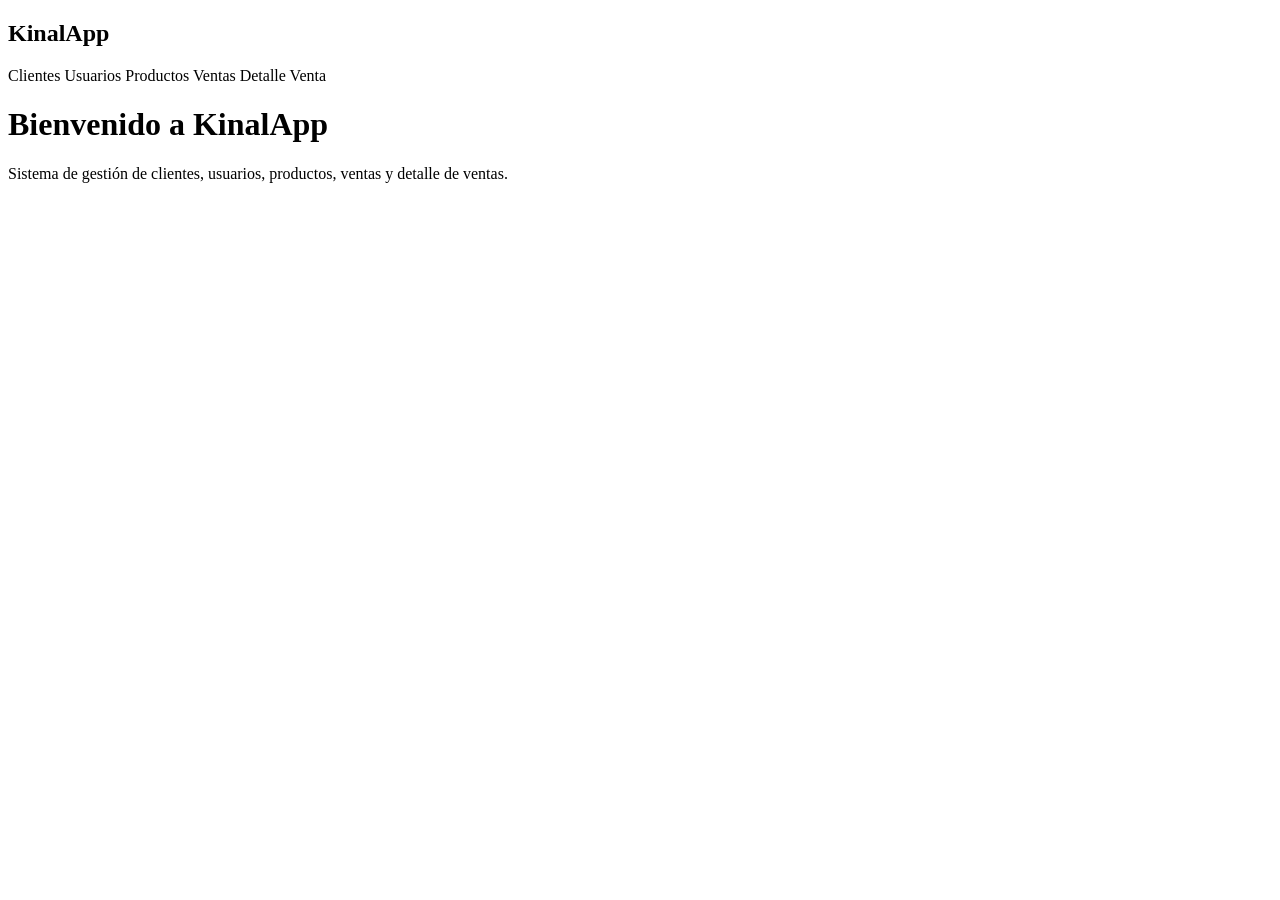
<file: src/main/resources/templates/index.html>
<!DOCTYPE html>
<html lang="es" xmlns:th="http://www.thymeleaf.org">
<head>
    <meta charset="UTF-8">
    <meta name="viewport" content="width=device-width, initial-scale=1.0">
    <title>KinalApp</title>
    <link rel="stylesheet" th:href="@{/css/styles.css}">
</head>
<body>
<div class="layout">
    <aside class="sidebar">
        <h2>KinalApp</h2>
        <nav>
            <a th:href="@{/clientes-view}">Clientes</a>
            <a th:href="@{/usuarios-view}">Usuarios</a>
            <a th:href="@{/productos-view}">Productos</a>
            <a th:href="@{/ventas-view}">Ventas</a>
            <a th:href="@{/detalleventa-view}">Detalle Venta</a>
        </nav>
    </aside>

    <main class="content">
        <div class="hero-card">
            <h1>Bienvenido a KinalApp</h1>
            <p>Sistema de gestión de clientes, usuarios, productos, ventas y detalle de ventas.</p>
        </div>
    </main>
</div>

<script th:src="@{/js/app.js}"></script>
</body>
</html>
</file>
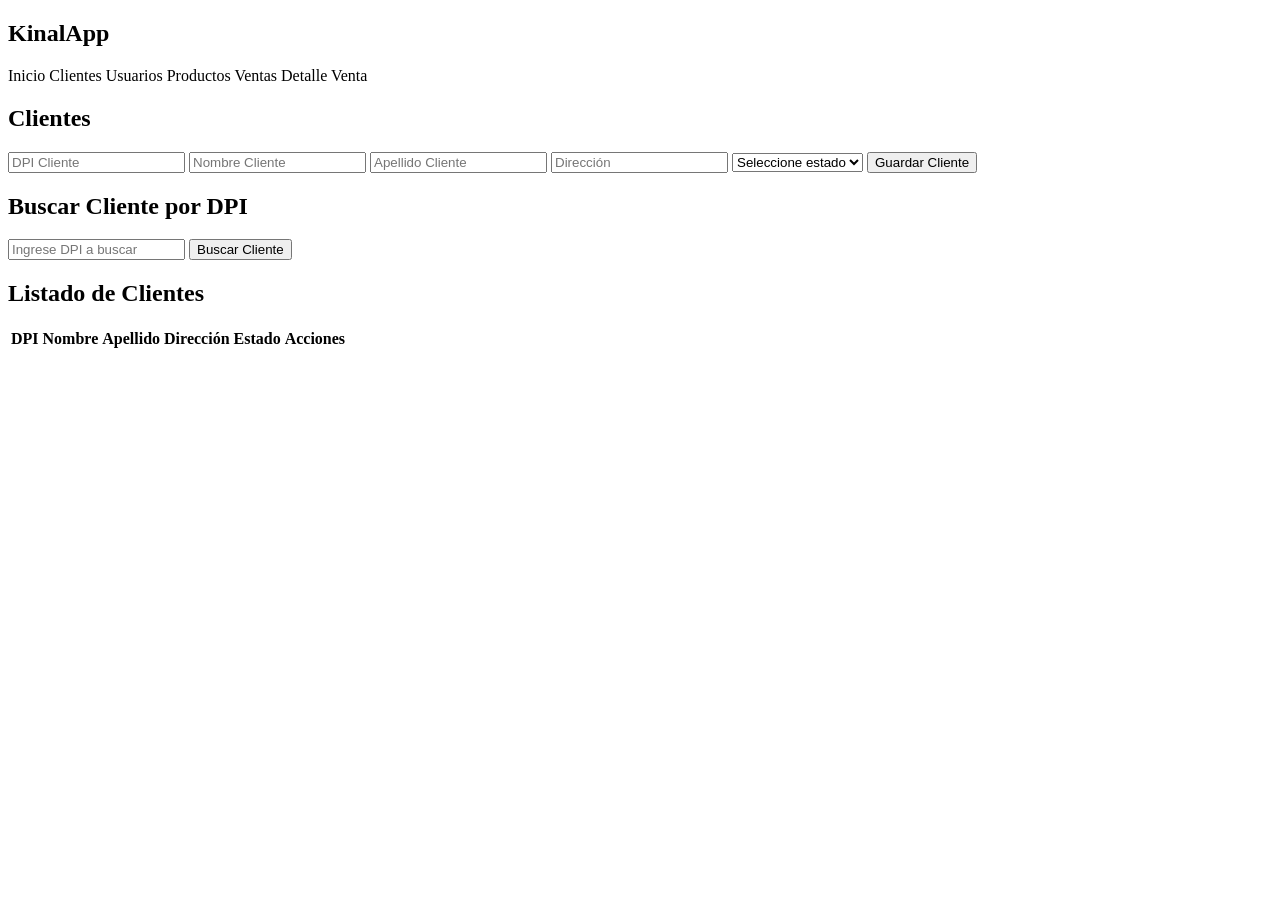
<file: src/main/resources/templates/clientes.html>
<!DOCTYPE html>
<html lang="es" xmlns:th="http://www.thymeleaf.org">
<head>
    <meta charset="UTF-8">
    <title>Clientes</title>
    <link rel="stylesheet" th:href="@{/css/styles.css}">
</head>
<body>
<div class="layout">
    <aside class="sidebar">
        <h2>KinalApp</h2>
        <nav>
            <a th:href="@{/}">Inicio</a>
            <a th:href="@{/clientes-view}" class="active">Clientes</a>
            <a th:href="@{/usuarios-view}">Usuarios</a>
            <a th:href="@{/productos-view}">Productos</a>
            <a th:href="@{/ventas-view}">Ventas</a>
            <a th:href="@{/detalleventa-view}">Detalle Venta</a>
        </nav>
    </aside>

    <main class="content">
        <section class="card">
            <h1>Clientes</h1>

            <form class="form-grid" id="clienteForm">
                <input type="text" id="dpiCliente" placeholder="DPI Cliente" required>
                <input type="text" id="nombreCliente" placeholder="Nombre Cliente" required>
                <input type="text" id="apellidoCliente" placeholder="Apellido Cliente" required>
                <input type="text" id="direccionCliente" placeholder="Dirección" required>

                <select id="estadoCliente" required>
                    <option value="">Seleccione estado</option>
                    <option value="1">Activo</option>
                    <option value="0">Inactivo</option>
                </select>

                <button type="submit" id="btnGuardarCliente">Guardar Cliente</button>
            </form>
        </section>

        <section class="card">
            <h2>Buscar Cliente por DPI</h2>
            <div class="form-grid">
                <input type="text" id="buscarDpiCliente" placeholder="Ingrese DPI a buscar">
                <button type="button" id="btnBuscarCliente">Buscar Cliente</button>
            </div>
        </section>

        <section class="card">
            <h2>Listado de Clientes</h2>
            <table>
                <thead>
                <tr>
                    <th>DPI</th>
                    <th>Nombre</th>
                    <th>Apellido</th>
                    <th>Dirección</th>
                    <th>Estado</th>
                    <th>Acciones</th>
                </tr>
                </thead>
                <tbody id="tablaClientes"></tbody>
            </table>
        </section>
    </main>
</div>

<script th:src="@{/js/clientes.js}"></script>
</body>
</html>
</file>
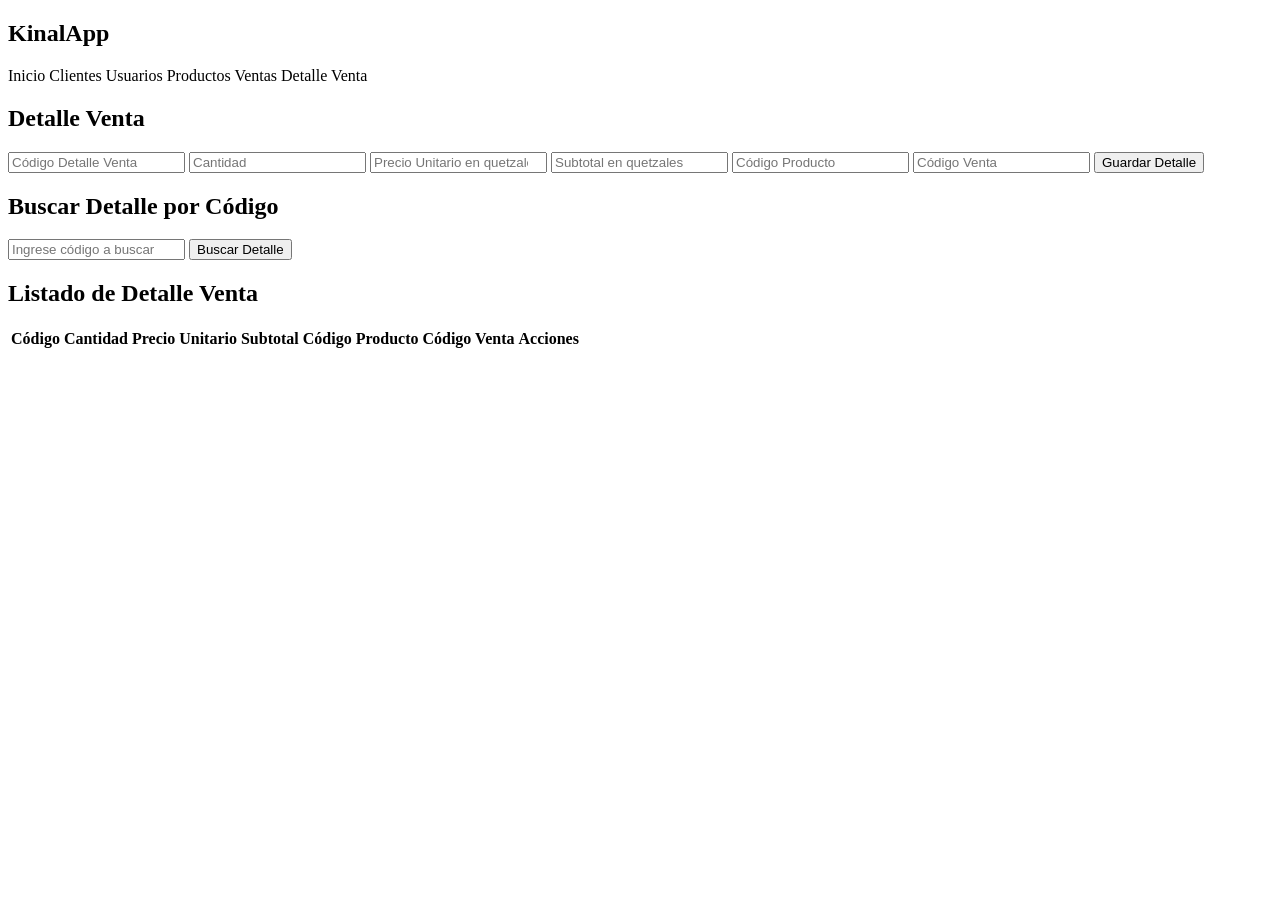
<file: src/main/resources/templates/detalleventa.html>
<!DOCTYPE html>
<html lang="es" xmlns:th="http://www.thymeleaf.org">
<head>
    <meta charset="UTF-8">
    <title>Detalle Venta</title>
    <link rel="stylesheet" th:href="@{/css/styles.css}">
</head>
<body>
<div class="layout">
    <aside class="sidebar">
        <h2>KinalApp</h2>
        <nav>
            <a th:href="@{/}">Inicio</a>
            <a th:href="@{/clientes-view}">Clientes</a>
            <a th:href="@{/usuarios-view}">Usuarios</a>
            <a th:href="@{/productos-view}">Productos</a>
            <a th:href="@{/ventas-view}">Ventas</a>
            <a th:href="@{/detalleventa-view}" class="active">Detalle Venta</a>
        </nav>
    </aside>

    <main class="content">
        <section class="card">
            <h1>Detalle Venta</h1>

            <form class="form-grid" id="detalleVentaForm">
                <input type="number" id="codigoDetalleVenta" placeholder="Código Detalle Venta" required>
                <input type="number" id="cantidadDetalle" placeholder="Cantidad" required>
                <input type="number" step="0.01" min="0" id="precioUnitarioDetalle" placeholder="Precio Unitario en quetzales" required>
                <input type="number" step="0.01" min="0" id="subtotalDetalle" placeholder="Subtotal en quetzales" required>
                <input type="number" id="codigoProductoDetalle" placeholder="Código Producto" required>
                <input type="number" id="codigoVentaDetalle" placeholder="Código Venta" required>
                <button type="submit" id="btnGuardarDetalleVenta">Guardar Detalle</button>
            </form>
        </section>

        <section class="card">
            <h2>Buscar Detalle por Código</h2>
            <div class="form-grid">
                <input type="number" id="buscarCodigoDetalleVenta" placeholder="Ingrese código a buscar">
                <button type="button" id="btnBuscarDetalleVenta">Buscar Detalle</button>
            </div>
        </section>

        <section class="card">
            <h2>Listado de Detalle Venta</h2>
            <table>
                <thead>
                <tr>
                    <th>Código</th>
                    <th>Cantidad</th>
                    <th>Precio Unitario</th>
                    <th>Subtotal</th>
                    <th>Código Producto</th>
                    <th>Código Venta</th>
                    <th>Acciones</th>
                </tr>
                </thead>
                <tbody id="tablaDetalleVenta"></tbody>
            </table>
        </section>
    </main>
</div>

<script th:src="@{/js/detalleventa.js}"></script>
</body>
</html>
</file>
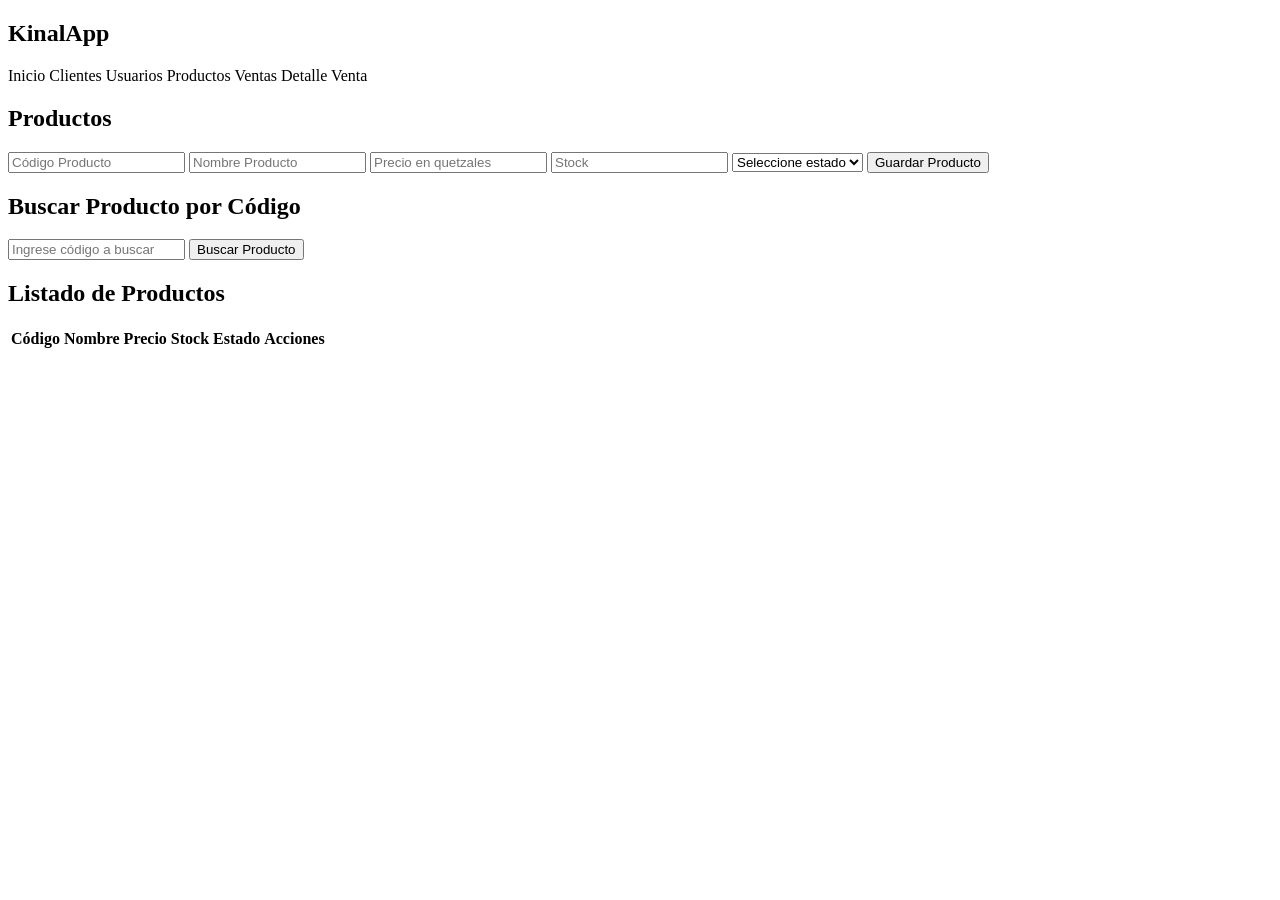
<file: src/main/resources/templates/productos.html>
<!DOCTYPE html>
<html lang="es" xmlns:th="http://www.thymeleaf.org">
<head>
    <meta charset="UTF-8">
    <title>Productos</title>
    <link rel="stylesheet" th:href="@{/css/styles.css}">
</head>
<body>
<div class="layout">
    <aside class="sidebar">
        <h2>KinalApp</h2>
        <nav>
            <a th:href="@{/}">Inicio</a>
            <a th:href="@{/clientes-view}">Clientes</a>
            <a th:href="@{/usuarios-view}">Usuarios</a>
            <a th:href="@{/productos-view}" class="active">Productos</a>
            <a th:href="@{/ventas-view}">Ventas</a>
            <a th:href="@{/detalleventa-view}">Detalle Venta</a>
        </nav>
    </aside>

    <main class="content">
        <section class="card">
            <h1>Productos</h1>

            <form class="form-grid" id="productoForm">
                <input type="number" id="codigoProducto" placeholder="Código Producto" required>
                <input type="text" id="nombreProducto" placeholder="Nombre Producto" required>
                <input type="number" step="0.01" min="0" id="precioProducto" placeholder="Precio en quetzales" required>
                <input type="number" id="stockProducto" placeholder="Stock" required>

                <select id="estadoProducto" required>
                    <option value="">Seleccione estado</option>
                    <option value="1">Activo</option>
                    <option value="0">Inactivo</option>
                </select>

                <button type="submit" id="btnGuardarProducto">Guardar Producto</button>
            </form>
        </section>

        <section class="card">
            <h2>Buscar Producto por Código</h2>
            <div class="form-grid">
                <input type="number" id="buscarCodigoProducto" placeholder="Ingrese código a buscar">
                <button type="button" id="btnBuscarProducto">Buscar Producto</button>
            </div>
        </section>

        <section class="card">
            <h2>Listado de Productos</h2>
            <table>
                <thead>
                <tr>
                    <th>Código</th>
                    <th>Nombre</th>
                    <th>Precio</th>
                    <th>Stock</th>
                    <th>Estado</th>
                    <th>Acciones</th>
                </tr>
                </thead>
                <tbody id="tablaProductos"></tbody>
            </table>
        </section>
    </main>
</div>

<script th:src="@{/js/productos.js}"></script>
</body>
</html>
</file>
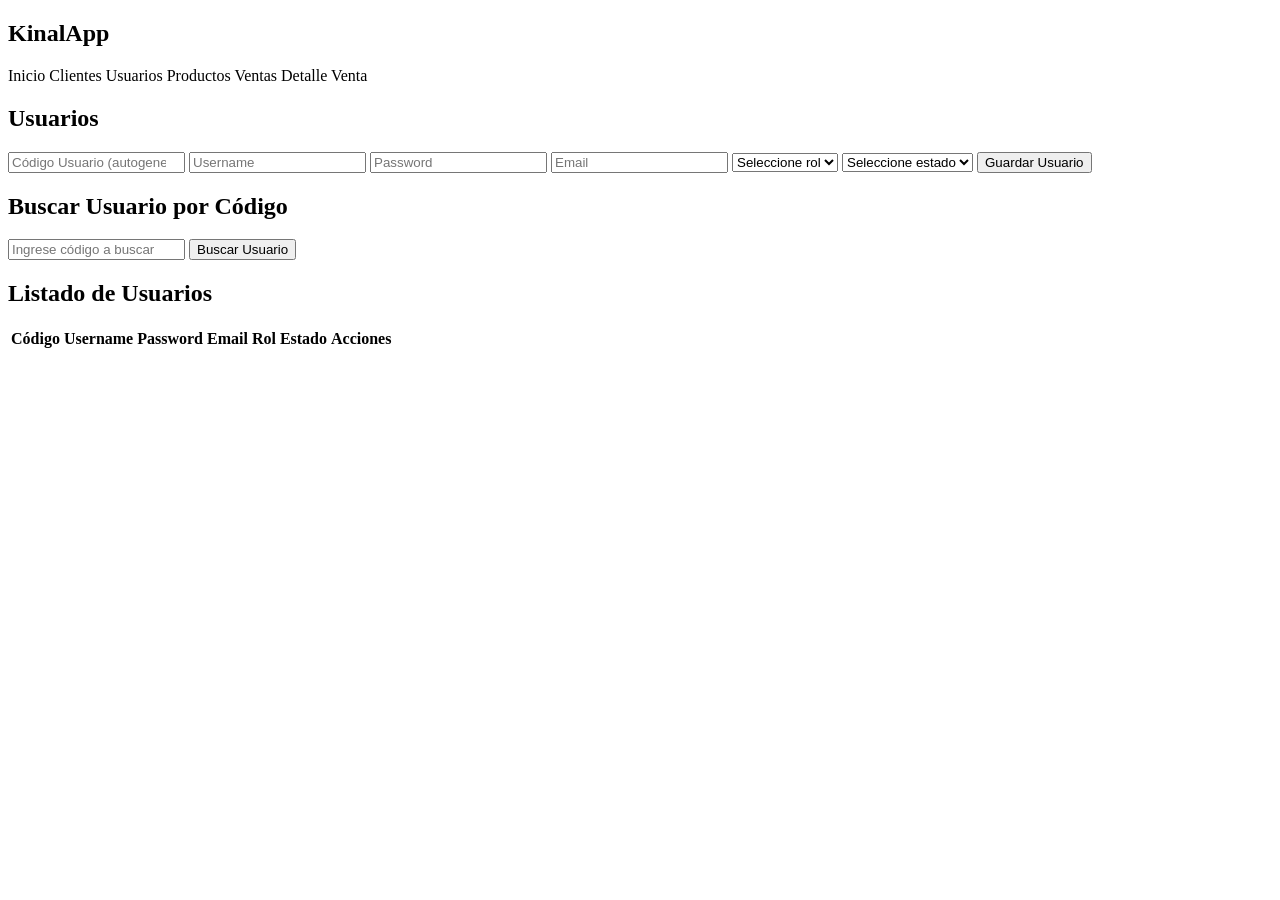
<file: src/main/resources/templates/usuarios.html>
<!DOCTYPE html>
<html lang="es" xmlns:th="http://www.thymeleaf.org">
<head>
    <meta charset="UTF-8">
    <title>Usuarios</title>
    <link rel="stylesheet" th:href="@{/css/styles.css}">
</head>
<body>
<div class="layout">
    <aside class="sidebar">
        <h2>KinalApp</h2>
        <nav>
            <a th:href="@{/}">Inicio</a>
            <a th:href="@{/clientes-view}">Clientes</a>
            <a th:href="@{/usuarios-view}" class="active">Usuarios</a>
            <a th:href="@{/productos-view}">Productos</a>
            <a th:href="@{/ventas-view}">Ventas</a>
            <a th:href="@{/detalleventa-view}">Detalle Venta</a>
        </nav>
    </aside>

    <main class="content">
        <section class="card">
            <h1>Usuarios</h1>

            <form class="form-grid" id="usuarioForm">
                <input type="number" id="codigoUsuario" placeholder="Código Usuario (autogenerado)" readonly>
                <input type="text" id="usernameUsuario" placeholder="Username" required>
                <input type="password" id="passwordUsuario" placeholder="Password" required>
                <input type="email" id="emailUsuario" placeholder="Email" required>

                <select id="rolUsuario" required>
                    <option value="">Seleccione rol</option>
                    <option value="ADMIN">ADMIN</option>
                    <option value="USER">USER</option>
                </select>

                <select id="estadoUsuario" required>
                    <option value="">Seleccione estado</option>
                    <option value="1">Activo</option>
                    <option value="0">Inactivo</option>
                </select>

                <button type="submit" id="btnGuardarUsuario">Guardar Usuario</button>
            </form>
        </section>

        <section class="card">
            <h2>Buscar Usuario por Código</h2>
            <div class="form-grid">
                <input type="number" id="buscarCodigoUsuario" placeholder="Ingrese código a buscar">
                <button type="button" id="btnBuscarUsuario">Buscar Usuario</button>
            </div>
        </section>

        <section class="card">
            <h2>Listado de Usuarios</h2>
            <table>
                <thead>
                <tr>
                    <th>Código</th>
                    <th>Username</th>
                    <th>Password</th>
                    <th>Email</th>
                    <th>Rol</th>
                    <th>Estado</th>
                    <th>Acciones</th>
                </tr>
                </thead>
                <tbody id="tablaUsuarios"></tbody>
            </table>
        </section>
    </main>
</div>

<script th:src="@{/js/usuarios.js}"></script>
</body>
</html>
</file>
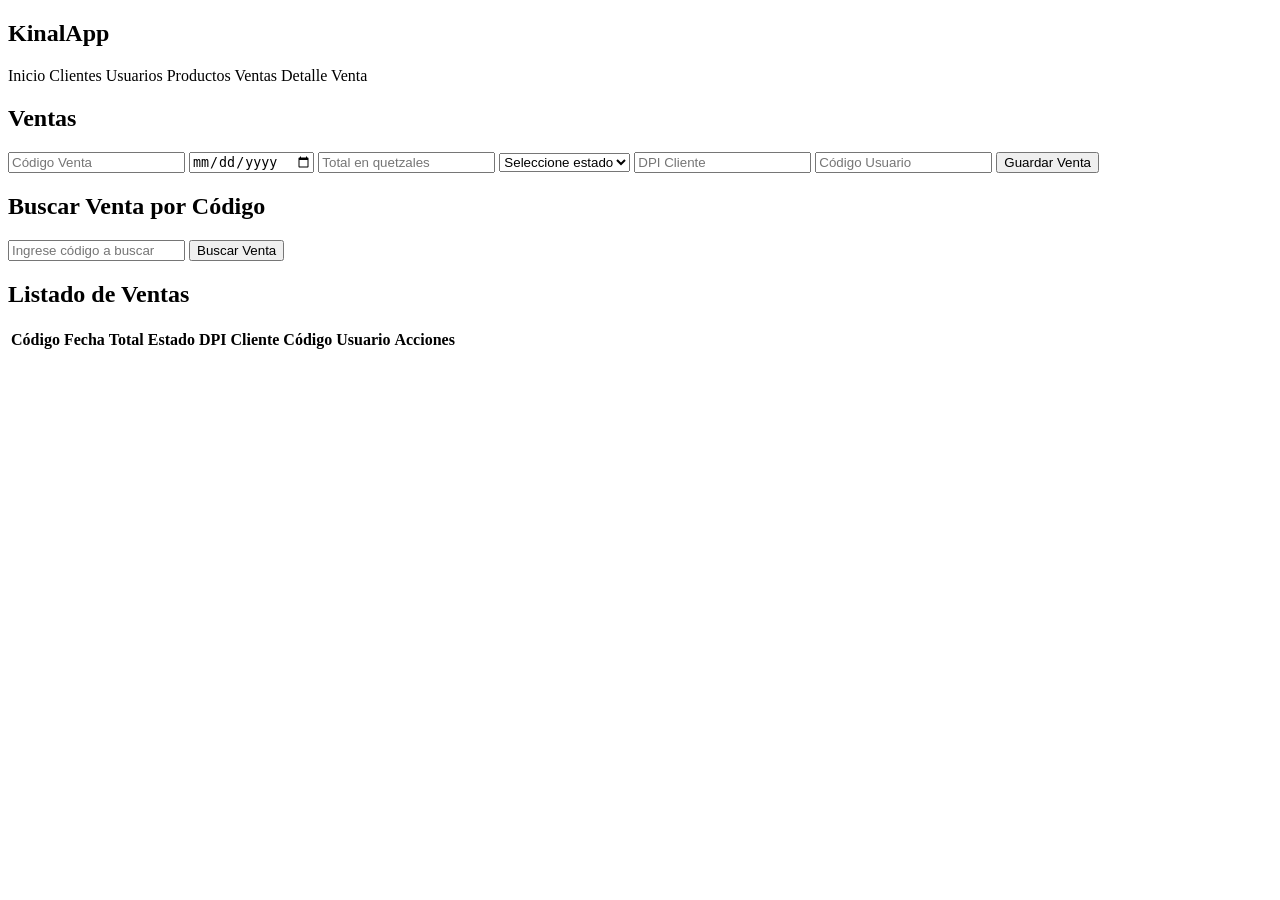
<file: src/main/resources/templates/ventas.html>
<!DOCTYPE html>
<html lang="es" xmlns:th="http://www.thymeleaf.org">
<head>
    <meta charset="UTF-8">
    <title>Ventas</title>
    <link rel="stylesheet" th:href="@{/css/styles.css}">
</head>
<body>
<div class="layout">
    <aside class="sidebar">
        <h2>KinalApp</h2>
        <nav>
            <a th:href="@{/}">Inicio</a>
            <a th:href="@{/clientes-view}">Clientes</a>
            <a th:href="@{/usuarios-view}">Usuarios</a>
            <a th:href="@{/productos-view}">Productos</a>
            <a th:href="@{/ventas-view}" class="active">Ventas</a>
            <a th:href="@{/detalleventa-view}">Detalle Venta</a>
        </nav>
    </aside>

    <main class="content">
        <section class="card">
            <h1>Ventas</h1>

            <form class="form-grid" id="ventaForm">
                <input type="number" id="codigoVenta" placeholder="Código Venta" required>
                <input type="date" id="fechaVenta" required>
                <input type="number" step="0.01" min="0" id="totalVenta" placeholder="Total en quetzales" required>

                <select id="estadoVenta" required>
                    <option value="">Seleccione estado</option>
                    <option value="1">Activo</option>
                    <option value="0">Inactivo</option>
                </select>

                <input type="text" id="dpiClienteVenta" placeholder="DPI Cliente" required>
                <input type="number" id="codigoUsuarioVenta" placeholder="Código Usuario" required>
                <button type="submit" id="btnGuardarVenta">Guardar Venta</button>
            </form>
        </section>

        <section class="card">
            <h2>Buscar Venta por Código</h2>
            <div class="form-grid">
                <input type="number" id="buscarCodigoVenta" placeholder="Ingrese código a buscar">
                <button type="button" id="btnBuscarVenta">Buscar Venta</button>
            </div>
        </section>

        <section class="card">
            <h2>Listado de Ventas</h2>
            <table>
                <thead>
                <tr>
                    <th>Código</th>
                    <th>Fecha</th>
                    <th>Total</th>
                    <th>Estado</th>
                    <th>DPI Cliente</th>
                    <th>Código Usuario</th>
                    <th>Acciones</th>
                </tr>
                </thead>
                <tbody id="tablaVentas"></tbody>
            </table>
        </section>
    </main>
</div>

<script th:src="@{/js/ventas.js}"></script>
</body>
</html>
</file>
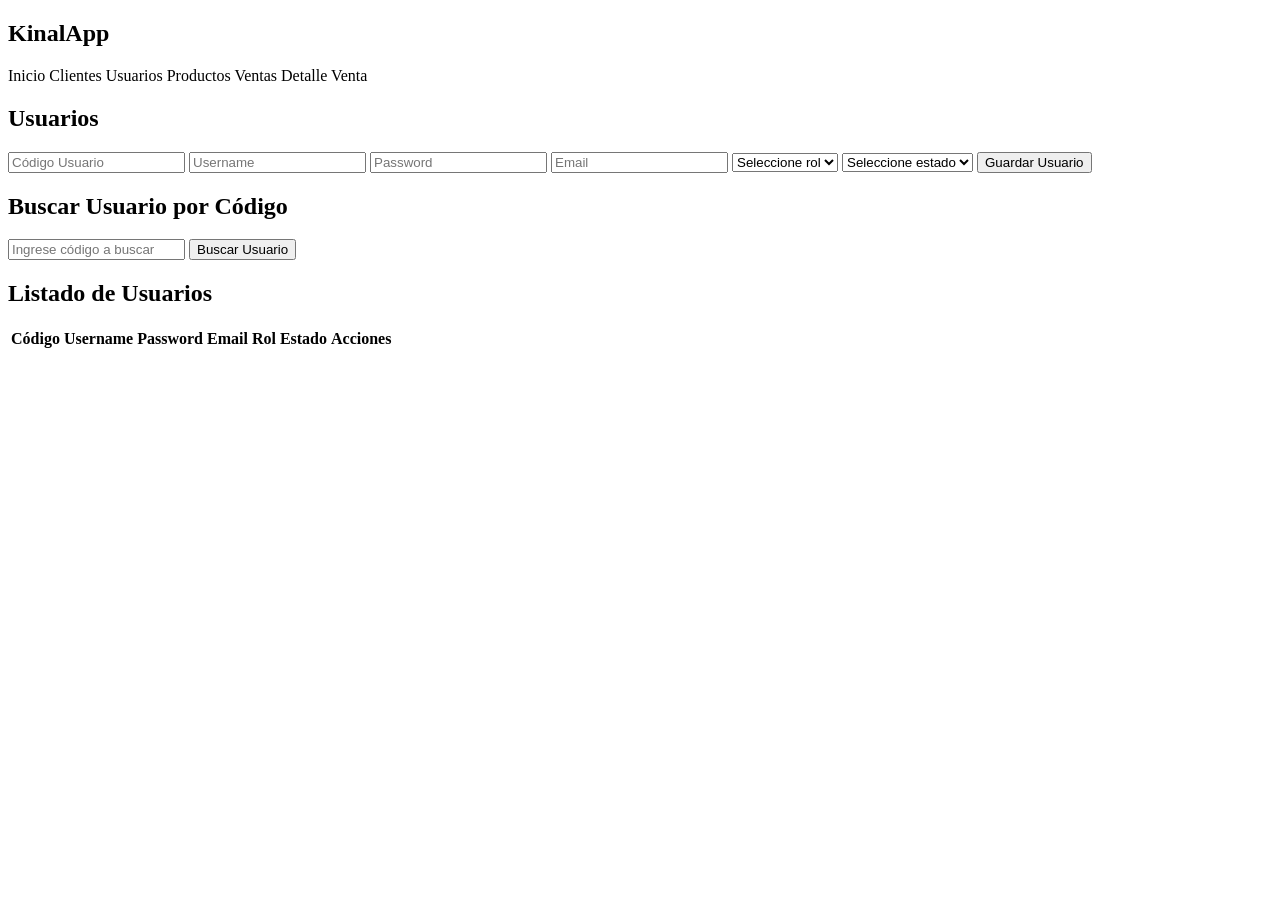
<file: kinalapp/src/main/resources/templates/usuarios.html>
<!DOCTYPE html>
<html lang="es" xmlns:th="http://www.thymeleaf.org">
<head>
    <meta charset="UTF-8">
    <title>Usuarios</title>
    <link rel="stylesheet" th:href="@{/css/styles.css}">
</head>
<body>
<div class="layout">
    <aside class="sidebar">
        <h2>KinalApp</h2>
        <nav>
            <a th:href="@{/}">Inicio</a>
            <a th:href="@{/clientes-view}">Clientes</a>
            <a th:href="@{/usuarios-view}" class="active">Usuarios</a>
            <a th:href="@{/productos-view}">Productos</a>
            <a th:href="@{/ventas-view}">Ventas</a>
            <a th:href="@{/detalleventa-view}">Detalle Venta</a>
        </nav>
    </aside>

    <main class="content">
        <section class="card">
            <h1>Usuarios</h1>

            <form class="form-grid" id="usuarioForm">
                <input type="number" id="codigoUsuario" placeholder="Código Usuario" required>
                <input type="text" id="usernameUsuario" placeholder="Username" required>
                <input type="password" id="passwordUsuario" placeholder="Password" required>
                <input type="email" id="emailUsuario" placeholder="Email" required>

                <select id="rolUsuario" required>
                    <option value="">Seleccione rol</option>
                    <option value="Administrador">Administrador</option>
                    <option value="Vendedor">Vendedor</option>
                    <option value="Supervisor">Supervisor</option>
                </select>

                <select id="estadoUsuario" required>
                    <option value="">Seleccione estado</option>
                    <option value="1">Activo</option>
                    <option value="0">Inactivo</option>
                </select>

                <button type="submit" id="btnGuardarUsuario">Guardar Usuario</button>
            </form>
        </section>

        <section class="card">
            <h2>Buscar Usuario por Código</h2>
            <div class="form-grid">
                <input type="number" id="buscarCodigoUsuario" placeholder="Ingrese código a buscar">
                <button type="button" id="btnBuscarUsuario">Buscar Usuario</button>
            </div>
        </section>

        <section class="card">
            <h2>Listado de Usuarios</h2>
            <table>
                <thead>
                <tr>
                    <th>Código</th>
                    <th>Username</th>
                    <th>Password</th>
                    <th>Email</th>
                    <th>Rol</th>
                    <th>Estado</th>
                    <th>Acciones</th>
                </tr>
                </thead>
                <tbody id="tablaUsuarios"></tbody>
            </table>
        </section>
    </main>
</div>

<script th:src="@{/js/usuarios.js}"></script>
</body>
</html>
</file>
